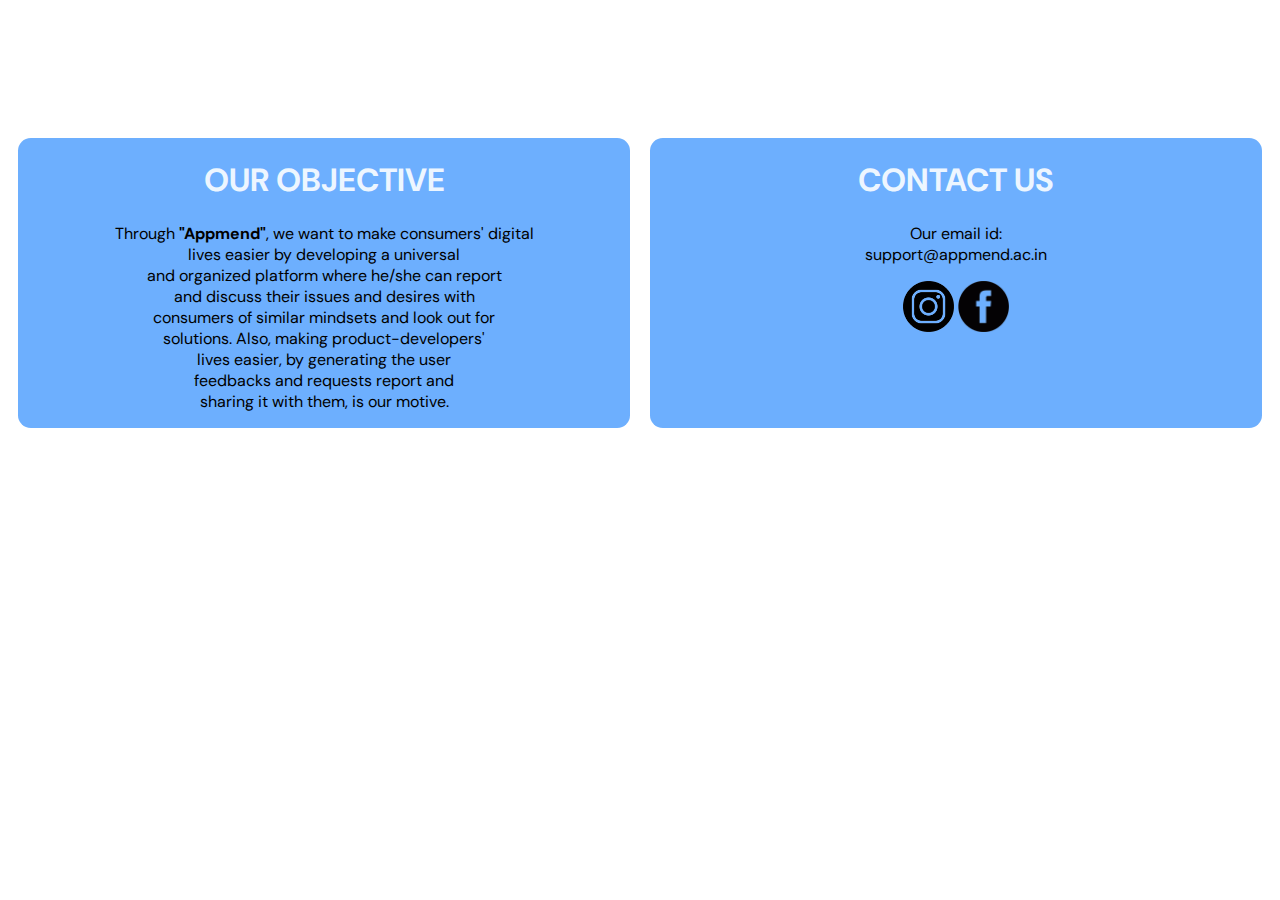
<file: mysite/aboutcontact.html>
<!DOCTYPE html>
<html lang="en">
<head>
    <meta charset="UTF-8">
    <meta http-equiv="X-UA-Compatible" content="IE=edge">
    <meta name="viewport" content="width=device-width, initial-scale=1.0">
    <link rel="stylesheet" href="../static/aboutcontact.css">
    <link rel="preconnect" href="https://fonts.googleapis.com">
<link rel="preconnect" href="https://fonts.gstatic.com" crossorigin>
<link href="https://fonts.googleapis.com/css2?family=DM+Sans&family=Source+Sans+Pro:wght@300&display=swap" rel="stylesheet">
    <title>Document</title>
</head>
<body>
    <div class="abtct">
        <div style="flex: 1;" class="a1">
            <h1 class="title">OUR OBJECTIVE</h1>
            <p>Through <b>"Appmend"</b>, we want to make consumers' digital <br> lives easier by developing a universal <br> and organized platform where he/she can report <br> and discuss their issues and desires with <br> consumers of similar mindsets and look out for <br> solutions. Also, making product-developers' <br> lives easier, by generating the user <br> feedbacks and requests report and <br> sharing it with them, is our motive.</p>
        </div>

        <div style="flex: 1;" class="a2">
            <h1 class="title">CONTACT US</h1>
            <div >
                <p>
                    Our email id: <br>
                    support@appmend.ac.in
                </p>
                <img src="../static/insta_logo.png" alt="">
                <img src="../static/facebook.png" alt="">
            </div>
        </div>
    </div>
</body>
</html>
</file>
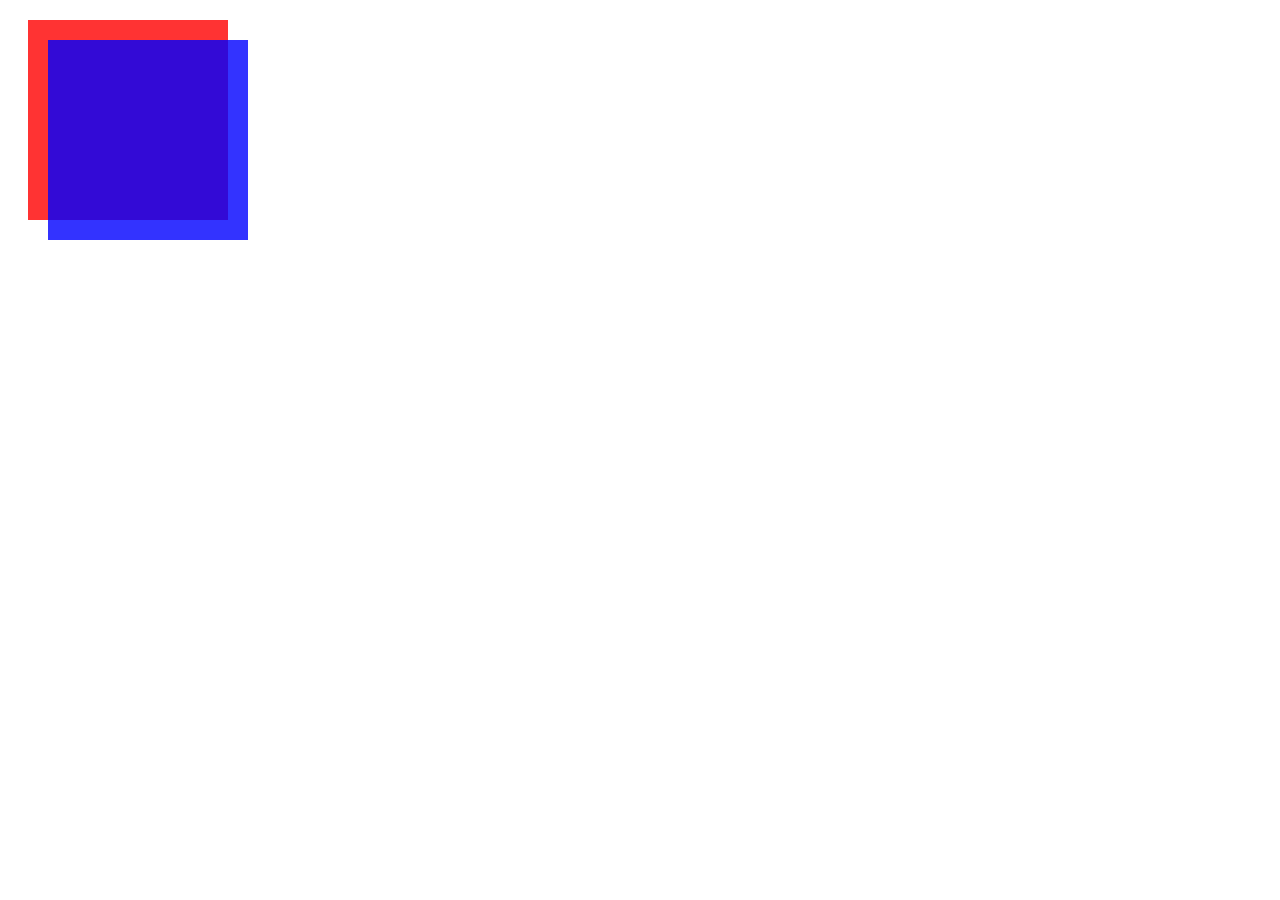
<file: mysite/demo.html>
<!DOCTYPE html>
<html lang="en">
<head>
<meta charset="utf-8">
<title>CSS Overlaying One DIV over Another DIV</title>
<style> 
    .container{
        width: 200px;
        height: 200px;
        position: relative;
        margin: 20px;
    }
    .box{
        width: 100%;
        height: 100%;            
        position: absolute;
        top: 0;
        left: 0;
        opacity: 0.8;  /* for demo purpose  */
    }
    .stack-top{
        z-index: 9;
        margin: 20px; /* for demo purpose  */
    }
</style>
</head>
<body>
    <div class="container">
        <div class="box" style="background: red;"></div>
        <div class="box stack-top" style="background: blue;"></div>
    </div>
</body>
</html>
</file>
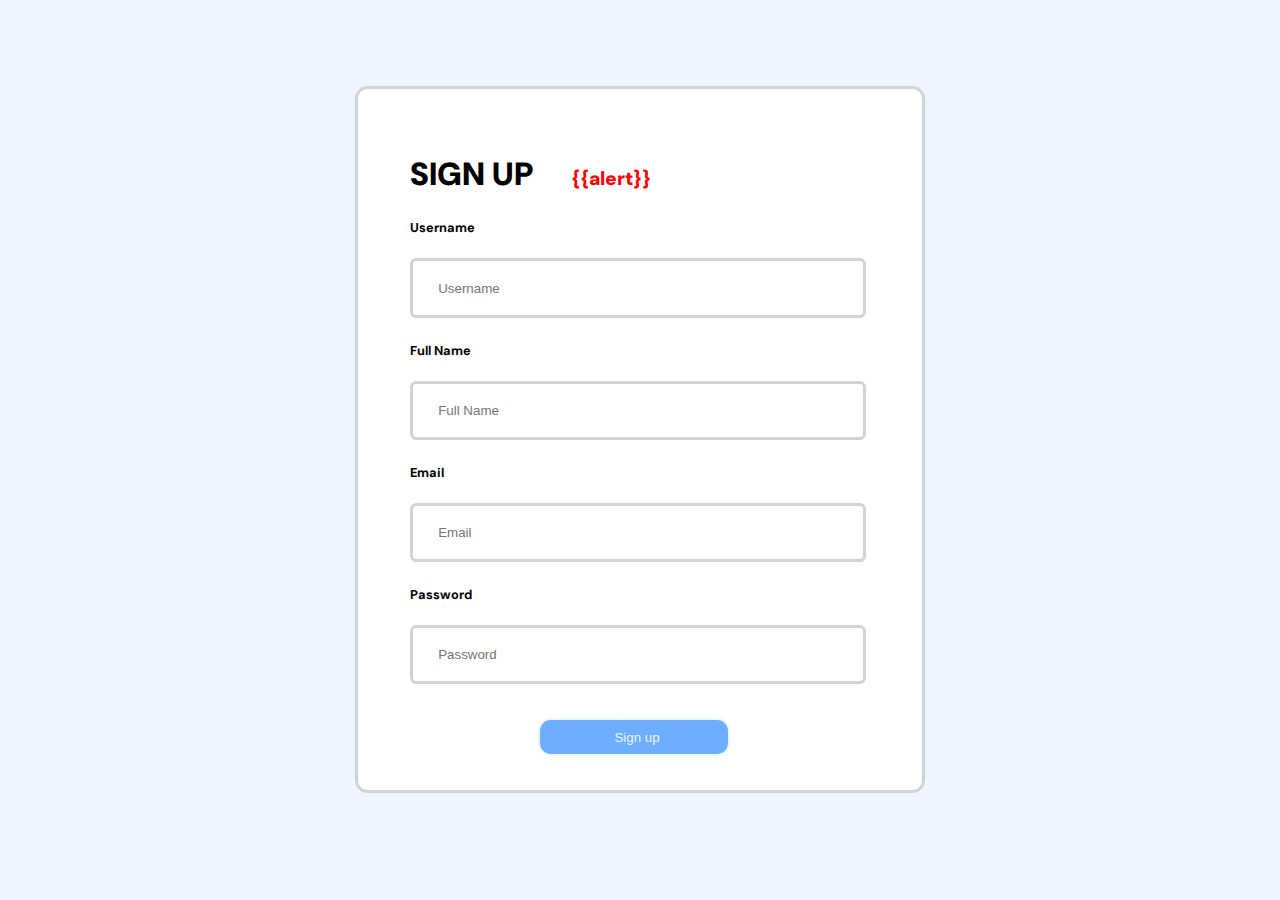
<file: mysite/signup.html>
<!DOCTYPE html>    
<html>    
<head>    
    <title>Sign up</title>    
    <link rel="stylesheet" type="text/css" href="../static/signup.css">   
    <link rel="preconnect" href="https://fonts.googleapis.com">
<link rel="preconnect" href="https://fonts.gstatic.com" crossorigin>
<link href="https://fonts.googleapis.com/css2?family=DM+Sans&family=Source+Sans+Pro:wght@300&display=swap" rel="stylesheet"> 
</head>    
<body>    
    <h2></h2><br>    
    <div class="login">    
    <form id="login" method="post" action="/loginsignup">
        <label for="" class="lofo">SIGN UP<span style="color: red; padding-left: 3vw; font-size: 1.5vw">{{alert}}
        </span></label><br><br>
        <label><b class="namee">Username     
        </b> <br>  <br> 
        </label>    
        <input type="text" name="Uname" id="Uname" placeholder="Username" required>    
        <br><br>    
        <label><b class="namee">Full Name     
        </b> <br>  <br> 
        </label>    
        <input type="text" name="name" id="Uname" placeholder="Full Name" required>    
        <br><br>    
        <label><b class="namee">Email     
        </b> <br>  <br> 
        </label>    
        <input type="email" name="Email" id="Uname" placeholder="Email" required>    
        <br><br>    
        <label><b class="namee">Password     
        </b> <br> <br> 
        </label>    
        <input type="Password" name="Pass" id="Pass" placeholder="Password" required>    
        <br><br>
        <input type="hidden" value="1" name="signup">    
        <input type="submit" name="log" id="log" value="Sign up">       
        <br><br>        
        <!-- <p class="fpass">By clicking the "Sign up" button, you are creating an account, and <br> agree to W3Schools' Terms of Service and Privacy Policy</p>     -->
    </form>     
</div>    
</body>    
</html>
</file>
<file: static/aboutcontact.css>
.a2 img{
    width:4vw;
}
.abtct{
    display:flex;
    width:100%;
    margin-top: 10vw;;
}
.abtct >     div{    
    background-color: #6daffe;
    margin:10px;

    border-radius: 1vw;
}
.title{
    text-align: center;
    color:  #edf6ff;
    font-family: 'DM Sans';
}
.a1,.a2{
    text-align: center;
    font-family: 'DM Sans';
}
</file>
<file: static/signup.css>
body  
{  
    margin: 0;  
    padding: 0;  
    background-color:#edf6ff;  
    font-family: 'DM Sans';  
    font-weight: 4px;
    
}  
.login{  
        width: 42vw;  
        overflow: hidden;  
        margin: auto;  
        padding: 1vw;  
        border: solid #D3D3D3;
        background: white;  
        border-radius: 1vw ;  
        height: max-content;
        padding-top: 5vw;

          
}  
h2{  
    text-align: center;  
    color: #437fc7;  
    padding: 1vw;  
}  
label{  
    color: #edf6ff;  
    font-size: 1vw;  
}  
#Uname{  
    width: 33vw;  
    height: 4vw;  
    border: none;  
    border-radius: .5vw;  
    padding-left: 2vw;  
    margin-left: 3vw;
    border: solid #D3D3D3;
}  
#Pass{  
    width: 33vw;  
    height: 4vw;  
    border: none;  
    border-radius: .5vw;  
    padding-left: 2vw;
    margin-left: 3vw;  
    border: solid #D3D3D3;
      
}  
/* #log{  
    width: 7vw;  
    height: 3vw;  
    border: none;  
    border-radius: 1vw;  
    padding-left: 1vw;  
    color: #437fc7; 
    margin-left:3vw; 
}   */

#log{  
    margin-top: 1vw;
    width: 15vw;  
    height: 3vw;  
    border-radius: 1vw;  
    padding-left: 1vw;  
    color:#edf6ff; 
    background-color: #6daffe;
    border: .2vw solid #edf6ff;
    margin-left: 13vw;
    cursor: pointer;
}  

span{  
    color: white;  
    font-size: 1vw;  
}  
a{  
    float: right;  
    background-color: grey;  
}
.fpass{
    color: black;
    font-size: 1vw;
    background-color: white;
    text-align: center;
}
.namee{
    margin-left: 3vw;
    font-size: 1vw;
    color:black;

}
.check{
    margin-left: 5vw;
}
.lofo{
    margin-left: 3vw;
    font-size: 2.5vw;
    color:black;
    font-weight: 900;
}
</file>
